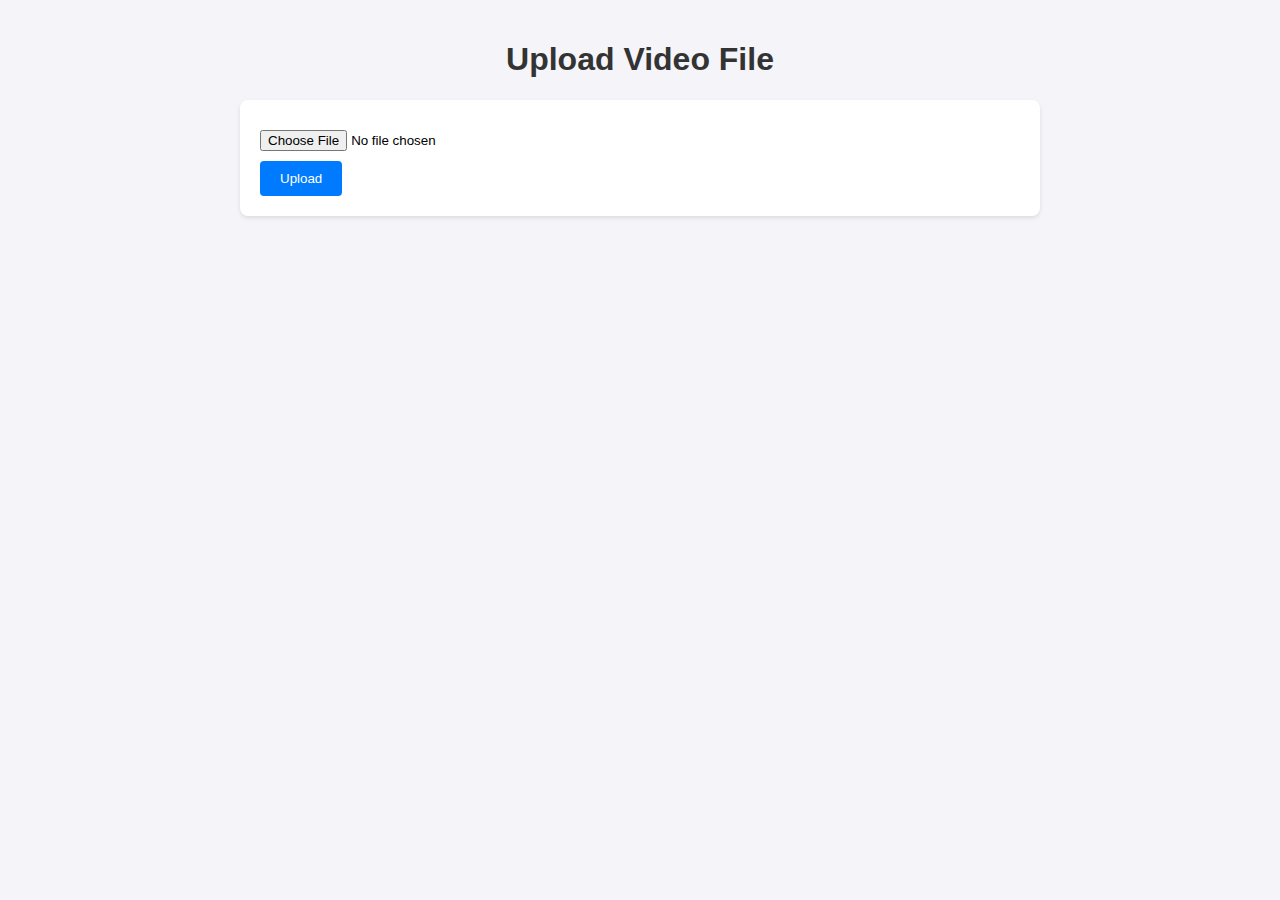
<file: Test/index.html>
<!DOCTYPE html>
<html lang="en">
<head>
    <meta charset="UTF-8">
    <meta name="viewport" content="width=device-width, initial-scale=1.0">
    <title>Video Upload with Progress</title>
    <style>
        body {
            font-family: Arial, sans-serif;
            max-width: 800px;
            margin: 0 auto;
            padding: 20px;
            background-color: #f4f4f9;
        }
        h1 {
            text-align: center;
            color: #333;
        }
        .upload-container {
            background: white;
            padding: 20px;
            border-radius: 8px;
            box-shadow: 0 2px 4px rgba(0, 0, 0, 0.1);
        }
        input[type="file"] {
            display: block;
            margin: 10px 0;
        }
        button {
            background-color: #007bff;
            color: white;
            padding: 10px 20px;
            border: none;
            border-radius: 4px;
            cursor: pointer;
        }
        button:hover {
            background-color: #0056b3;
        }
        button:disabled {
            background-color: #cccccc;
            cursor: not-allowed;
        }
        #progress-container {
            margin-top: 20px;
            display: none;
        }
        #progress-bar {
            width: 100%;
            height: 20px;
            background-color: #e0e0e0;
            border-radius: 4px;
            overflow: hidden;
        }
        #progress {
            height: 100%;
            background-color: #28a745;
            width: 0%;
            transition: width 0.3s;
        }
        #status {
            margin-top: 10px;
            font-weight: bold;
            color: #333;
        }
        #error {
            color: red;
            margin-top: 10px;
            display: none;
        }
    </style>
</head>
<body>
    <h1>Upload Video File</h1>
    <div class="upload-container">
        <input type="file" id="fileInput" accept="video/*">
        <button id="uploadButton" onclick="uploadFile()">Upload</button>
        <div id="progress-container">
            <div id="progress-bar">
                <div id="progress"></div>
            </div>
            <div id="status">Uploading: 0%</div>
        </div>
        <div id="error"></div>
    </div>

    <script>
        async function uploadFile() {
            const fileInput = document.getElementById('fileInput');
            const uploadButton = document.getElementById('uploadButton');
            const progressContainer = document.getElementById('progress-container');
            const progress = document.getElementById('progress');
            const status = document.getElementById('status');
            const error = document.getElementById('error');

            // Reset UI
            progressContainer.style.display = 'none';
            error.style.display = 'none';
            status.textContent = 'Uploading: 0%';
            progress.style.width = '0%';
            uploadButton.disabled = true;

            const file = fileInput.files[0];
            if (!file) {
                error.textContent = 'Please select a file to upload.';
                error.style.display = 'block';
                uploadButton.disabled = false;
                return;
            }

            const formData = new FormData();
            formData.append('file', file);

            // Create a ReadableStream to track progress
            const fileSize = file.size;
            let bytesUploaded = 0;

            const reader = file.stream().getReader();
            const stream = new ReadableStream({
                async pull(controller) {
                    const { value, done } = await reader.read();
                    if (done) {
                        controller.close();
                        return;
                    }
                    bytesUploaded += value.byteLength;
                    const percentage = Math.round((bytesUploaded / fileSize) * 100);
                    progress.style.width = `${percentage}%`;
                    status.textContent = `Uploading: ${percentage}%`;
                    controller.enqueue(value);
                }
            });

            try {
                progressContainer.style.display = 'block';

                const response = await fetch('http://localhost:7000/upload/', {
                    method: 'POST',
                    body: formData,
                    duplex: 'half'
                });

                if (response.ok) {
                    const result = await response.json();
                    status.textContent = `Upload successful: ${result.filename}`;
                } else {
                    const errorData = await response.json();
                    error.textContent = `Upload failed: ${errorData.detail || response.statusText}`;
                    error.style.display = 'block';
                }
            } catch (err) {
                error.textContent = `Error: ${err.message}`;
                error.style.display = 'block';
            } finally {
                uploadButton.disabled = false;
            }
        }
    </script>
</body>
</html>
</file>
